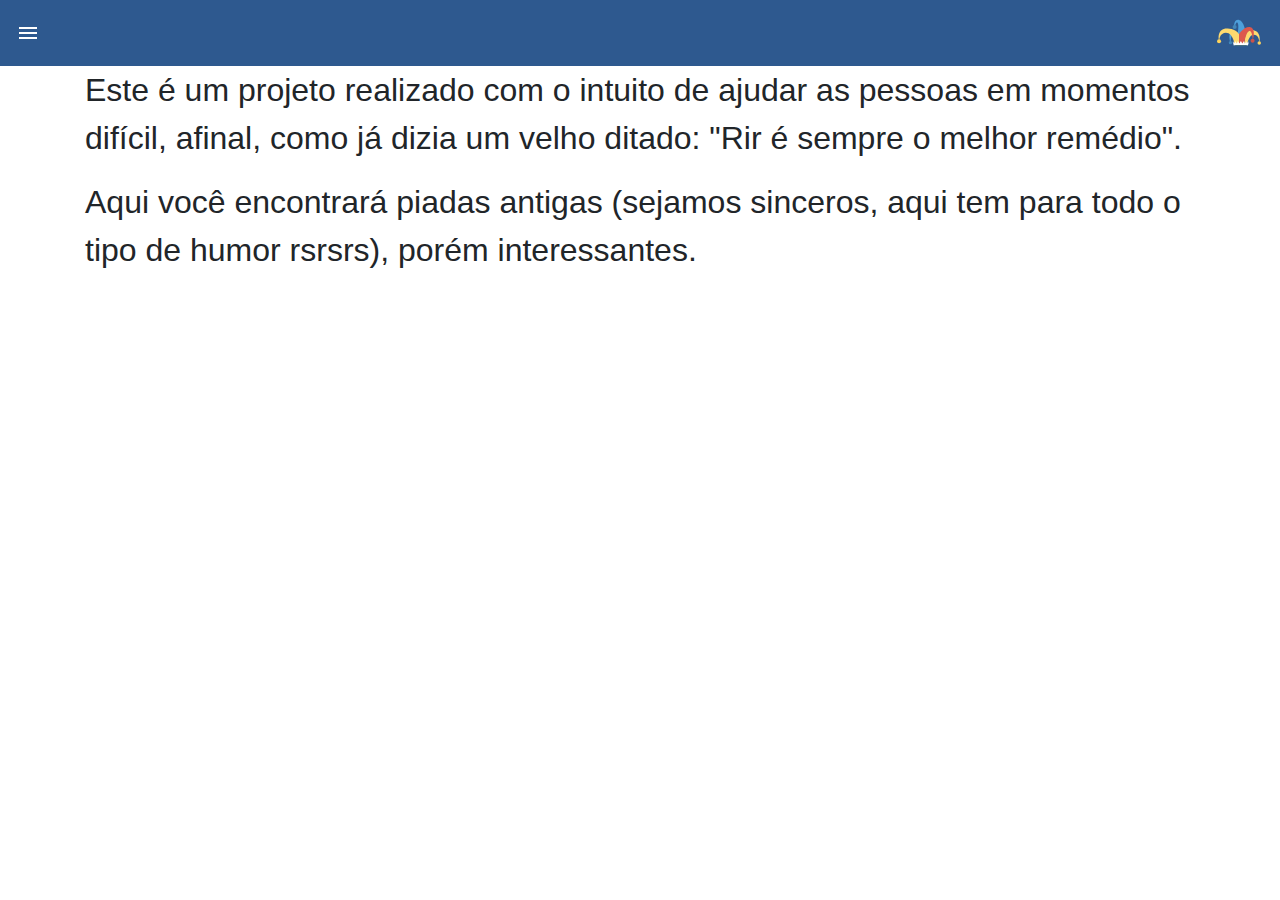
<file: html/sobre.html>
<!DOCTYPE html>
<html lang="pt-br">
<head>
    <meta charset="UTF-8">
    <meta name="viewport" content="width=device-width, initial-scale=1.0">
    <title>Sobre</title>
    <link rel="stylesheet" href="../css/normalize.css">
    <link rel="stylesheet" href="../css/bootstrap.min.css">
    <link rel="stylesheet" href="../css/side_menu.css">
    <link rel="stylesheet" href="../css/sobre.css">
    <link rel="stylesheet" href="../css/index.css">
</head>
<body>
    <div id="sideMenu" class="sideMenu">
        <div class="sideMenu-superior">
            <div id="close-side-menu" class="close">
                <svg width="24" height="24" viewBox="0 0 30 30" fill="white" xmlns="http://www.w3.org/2000/svg">
                    <path d="M3 27.1421L27.1421 3M26.8579 27.1421L4 3" stroke="white" stroke-width="5" stroke-linecap="round" stroke-linejoin="round"/>
                </svg>
            </div>
        </div>
        <!-- <div class="search input-search">
            <img class="search-icon" src="../static/search.svg" >
            <input class="input-field" type="text" placeholder="Buscar no SoPiadas">
        </div>   -->
        <div style="margin-left: 1rem; margin-right: 1rem;">
            <!-- <img src="static/logo-alternativa.svg" alt=""> -->
            <svg height="30" viewBox="0 0 256 51" fill="none" xmlns="http://www.w3.org/2000/svg">
                <path d="M13.808 45.584C20.2933 45.584 23.536 43.3653 23.536 38.928C23.536 37.5627 23.2373 36.4107 22.64 35.472C22.0853 34.4907 21.3173 33.6587 20.336 32.976C19.3547 32.2507 18.224 31.632 16.944 31.12C15.7067 30.608 14.384 30.096 12.976 29.584C11.3547 29.0293 9.81867 28.4107 8.368 27.728C6.91733 27.0027 5.65867 26.1707 4.592 25.232C3.52533 24.2507 2.672 23.0987 2.032 21.776C1.43467 20.4533 1.136 18.8533 1.136 16.976C1.136 13.0933 2.45867 10.064 5.104 7.888C7.74933 5.712 11.3973 4.624 16.048 4.624C18.736 4.624 21.168 4.92266 23.344 5.52C25.5627 6.07466 27.184 6.69333 28.208 7.376L26.224 12.432C25.328 11.8773 23.984 11.344 22.192 10.832C20.4427 10.2773 18.3947 10 16.048 10C14.8533 10 13.744 10.128 12.72 10.384C11.696 10.64 10.8 11.024 10.032 11.536C9.264 12.048 8.64533 12.7093 8.176 13.52C7.74933 14.288 7.536 15.2053 7.536 16.272C7.536 17.4667 7.77067 18.4693 8.24 19.28C8.70933 20.0907 9.37067 20.816 10.224 21.456C11.0773 22.0533 12.0587 22.608 13.168 23.12C14.32 23.632 15.5787 24.144 16.944 24.656C18.864 25.424 20.6133 26.192 22.192 26.96C23.8133 27.728 25.2 28.6453 26.352 29.712C27.5467 30.7787 28.464 32.0587 29.104 33.552C29.744 35.0027 30.064 36.7733 30.064 38.864C30.064 42.7467 28.6347 45.7333 25.776 47.824C22.96 49.9147 18.9707 50.96 13.808 50.96C12.0587 50.96 10.4373 50.832 8.944 50.576C7.49333 50.3627 6.192 50.1067 5.04 49.808C3.888 49.4667 2.88533 49.1253 2.032 48.784C1.22133 48.4 0.581333 48.08 0.112 47.824L1.968 42.704C2.94933 43.2587 4.44267 43.8773 6.448 44.56C8.45333 45.2427 10.9067 45.584 13.808 45.584ZM66.5585 33.36C66.5585 36.0053 66.1745 38.3947 65.4065 40.528C64.6385 42.6613 63.5505 44.496 62.1425 46.032C60.7772 47.568 59.1345 48.7627 57.2145 49.616C55.2945 50.4267 53.2038 50.832 50.9425 50.832C48.6812 50.832 46.5905 50.4267 44.6705 49.616C42.7505 48.7627 41.0865 47.568 39.6785 46.032C38.3132 44.496 37.2465 42.6613 36.4785 40.528C35.7105 38.3947 35.3265 36.0053 35.3265 33.36C35.3265 30.7573 35.7105 28.3893 36.4785 26.256C37.2465 24.08 38.3132 22.224 39.6785 20.688C41.0865 19.152 42.7505 17.9787 44.6705 17.168C46.5905 16.3147 48.6812 15.888 50.9425 15.888C53.2038 15.888 55.2945 16.3147 57.2145 17.168C59.1345 17.9787 60.7772 19.152 62.1425 20.688C63.5505 22.224 64.6385 24.08 65.4065 26.256C66.1745 28.3893 66.5585 30.7573 66.5585 33.36ZM60.3505 33.36C60.3505 29.6053 59.4972 26.64 57.7905 24.464C56.1265 22.2453 53.8438 21.136 50.9425 21.136C48.0412 21.136 45.7372 22.2453 44.0305 24.464C42.3665 26.64 41.5345 29.6053 41.5345 33.36C41.5345 37.1147 42.3665 40.1013 44.0305 42.32C45.7372 44.496 48.0412 45.584 50.9425 45.584C53.8438 45.584 56.1265 44.496 57.7905 42.32C59.4972 40.1013 60.3505 37.1147 60.3505 33.36ZM87.0925 5.2C93.3218 5.2 98.1005 6.39466 101.429 8.784C104.799 11.1307 106.485 14.6507 106.485 19.344C106.485 21.904 106.015 24.1013 105.076 25.936C104.181 27.728 102.858 29.2 101.109 30.352C99.4018 31.4613 97.3112 32.272 94.8365 32.784C92.3618 33.296 89.5672 33.552 86.4525 33.552H81.5245V50H75.3165V6.288C77.0658 5.86133 79.0072 5.584 81.1405 5.456C83.3165 5.28533 85.3005 5.2 87.0925 5.2ZM87.6045 10.64C84.9592 10.64 82.9325 10.704 81.5245 10.832V28.24H86.1965C88.3298 28.24 90.2498 28.112 91.9565 27.856C93.6632 27.5573 95.0925 27.088 96.2445 26.448C97.4392 25.7653 98.3565 24.848 98.9965 23.696C99.6365 22.544 99.9565 21.072 99.9565 19.28C99.9565 17.5733 99.6152 16.1653 98.9325 15.056C98.2925 13.9467 97.3965 13.072 96.2445 12.432C95.1352 11.7493 93.8338 11.28 92.3405 11.024C90.8472 10.768 89.2685 10.64 87.6045 10.64ZM119.822 50H113.87V16.72H119.822V50ZM116.814 10.704C115.747 10.704 114.83 10.3627 114.062 9.68C113.337 8.95466 112.974 7.99467 112.974 6.8C112.974 5.60533 113.337 4.66667 114.062 3.984C114.83 3.25866 115.747 2.896 116.814 2.896C117.881 2.896 118.777 3.25866 119.502 3.984C120.27 4.66667 120.654 5.60533 120.654 6.8C120.654 7.99467 120.27 8.95466 119.502 9.68C118.777 10.3627 117.881 10.704 116.814 10.704ZM141.322 45.712C142.73 45.712 143.967 45.6907 145.034 45.648C146.143 45.5627 147.06 45.4347 147.786 45.264V35.344C147.359 35.1307 146.655 34.96 145.674 34.832C144.735 34.6613 143.583 34.576 142.218 34.576C141.322 34.576 140.362 34.64 139.338 34.768C138.356 34.896 137.439 35.1733 136.586 35.6C135.775 35.984 135.092 36.5387 134.538 37.264C133.983 37.9467 133.706 38.864 133.706 40.016C133.706 42.1493 134.388 43.6427 135.754 44.496C137.119 45.3067 138.975 45.712 141.322 45.712ZM140.81 15.888C143.199 15.888 145.204 16.208 146.826 16.848C148.49 17.4453 149.812 18.32 150.794 19.472C151.818 20.5813 152.543 21.9253 152.97 23.504C153.396 25.04 153.61 26.7467 153.61 28.624V49.424C153.098 49.5093 152.372 49.6373 151.434 49.808C150.538 49.936 149.514 50.064 148.362 50.192C147.21 50.32 145.951 50.4267 144.586 50.512C143.263 50.64 141.94 50.704 140.618 50.704C138.74 50.704 137.012 50.512 135.434 50.128C133.855 49.744 132.49 49.1467 131.338 48.336C130.186 47.4827 129.29 46.3733 128.65 45.008C128.01 43.6427 127.69 42 127.69 40.08C127.69 38.2453 128.052 36.6667 128.778 35.344C129.546 34.0213 130.57 32.9547 131.85 32.144C133.13 31.3333 134.623 30.736 136.33 30.352C138.036 29.968 139.828 29.776 141.706 29.776C142.303 29.776 142.922 29.8187 143.562 29.904C144.202 29.9467 144.799 30.032 145.354 30.16C145.951 30.2453 146.463 30.3307 146.89 30.416C147.316 30.5013 147.615 30.5653 147.786 30.608V28.944C147.786 27.9627 147.679 27.0027 147.466 26.064C147.252 25.0827 146.868 24.2293 146.314 23.504C145.759 22.736 144.991 22.1387 144.01 21.712C143.071 21.2427 141.834 21.008 140.298 21.008C138.335 21.008 136.607 21.1573 135.114 21.456C133.663 21.712 132.575 21.9893 131.85 22.288L131.146 17.36C131.914 17.0187 133.194 16.6987 134.986 16.4C136.778 16.0587 138.719 15.888 140.81 15.888ZM184.999 23.76C184.274 23.1627 183.228 22.5867 181.863 22.032C180.498 21.4773 179.004 21.2 177.383 21.2C175.676 21.2 174.204 21.52 172.967 22.16C171.772 22.7573 170.791 23.6107 170.023 24.72C169.255 25.7867 168.7 27.0667 168.359 28.56C168.018 30.0533 167.847 31.6533 167.847 33.36C167.847 37.2427 168.807 40.2507 170.727 42.384C172.647 44.4747 175.207 45.52 178.407 45.52C180.028 45.52 181.372 45.456 182.439 45.328C183.548 45.1573 184.402 44.9867 184.999 44.816V23.76ZM184.999 1.36L190.951 0.335999V49.04C189.586 49.424 187.836 49.808 185.703 50.192C183.57 50.576 181.116 50.768 178.343 50.768C175.783 50.768 173.479 50.3627 171.431 49.552C169.383 48.7413 167.634 47.5893 166.183 46.096C164.732 44.6027 163.602 42.7893 162.791 40.656C162.023 38.48 161.639 36.048 161.639 33.36C161.639 30.8 161.959 28.4533 162.599 26.32C163.282 24.1867 164.263 22.352 165.543 20.816C166.823 19.28 168.38 18.0853 170.215 17.232C172.092 16.3787 174.226 15.952 176.615 15.952C178.535 15.952 180.22 16.208 181.671 16.72C183.164 17.232 184.274 17.7227 184.999 18.192V1.36ZM212.447 45.712C213.855 45.712 215.092 45.6907 216.159 45.648C217.268 45.5627 218.185 45.4347 218.911 45.264V35.344C218.484 35.1307 217.78 34.96 216.799 34.832C215.86 34.6613 214.708 34.576 213.343 34.576C212.447 34.576 211.487 34.64 210.463 34.768C209.481 34.896 208.564 35.1733 207.711 35.6C206.9 35.984 206.217 36.5387 205.663 37.264C205.108 37.9467 204.831 38.864 204.831 40.016C204.831 42.1493 205.513 43.6427 206.879 44.496C208.244 45.3067 210.1 45.712 212.447 45.712ZM211.935 15.888C214.324 15.888 216.329 16.208 217.951 16.848C219.615 17.4453 220.937 18.32 221.919 19.472C222.943 20.5813 223.668 21.9253 224.095 23.504C224.521 25.04 224.735 26.7467 224.735 28.624V49.424C224.223 49.5093 223.497 49.6373 222.559 49.808C221.663 49.936 220.639 50.064 219.487 50.192C218.335 50.32 217.076 50.4267 215.711 50.512C214.388 50.64 213.065 50.704 211.743 50.704C209.865 50.704 208.137 50.512 206.559 50.128C204.98 49.744 203.615 49.1467 202.463 48.336C201.311 47.4827 200.415 46.3733 199.775 45.008C199.135 43.6427 198.815 42 198.815 40.08C198.815 38.2453 199.177 36.6667 199.903 35.344C200.671 34.0213 201.695 32.9547 202.975 32.144C204.255 31.3333 205.748 30.736 207.455 30.352C209.161 29.968 210.953 29.776 212.831 29.776C213.428 29.776 214.047 29.8187 214.687 29.904C215.327 29.9467 215.924 30.032 216.479 30.16C217.076 30.2453 217.588 30.3307 218.015 30.416C218.441 30.5013 218.74 30.5653 218.911 30.608V28.944C218.911 27.9627 218.804 27.0027 218.591 26.064C218.377 25.0827 217.993 24.2293 217.439 23.504C216.884 22.736 216.116 22.1387 215.135 21.712C214.196 21.2427 212.959 21.008 211.423 21.008C209.46 21.008 207.732 21.1573 206.239 21.456C204.788 21.712 203.7 21.9893 202.975 22.288L202.271 17.36C203.039 17.0187 204.319 16.6987 206.111 16.4C207.903 16.0587 209.844 15.888 211.935 15.888ZM242.364 45.712C244.796 45.712 246.588 45.392 247.74 44.752C248.935 44.112 249.532 43.088 249.532 41.68C249.532 40.2293 248.956 39.0773 247.804 38.224C246.652 37.3707 244.753 36.4107 242.108 35.344C240.828 34.832 239.591 34.32 238.396 33.808C237.244 33.2533 236.241 32.6133 235.388 31.888C234.535 31.1627 233.852 30.288 233.34 29.264C232.828 28.24 232.572 26.9813 232.572 25.488C232.572 22.544 233.66 20.2187 235.836 18.512C238.012 16.7627 240.977 15.888 244.732 15.888C245.671 15.888 246.609 15.952 247.548 16.08C248.487 16.1653 249.361 16.2933 250.172 16.464C250.983 16.592 251.687 16.7413 252.284 16.912C252.924 17.0827 253.415 17.232 253.756 17.36L252.668 22.48C252.028 22.1387 251.025 21.7973 249.66 21.456C248.295 21.072 246.652 20.88 244.732 20.88C243.068 20.88 241.617 21.2213 240.38 21.904C239.143 22.544 238.524 23.568 238.524 24.976C238.524 25.7013 238.652 26.3413 238.908 26.896C239.207 27.4507 239.633 27.9627 240.188 28.432C240.785 28.8587 241.511 29.264 242.364 29.648C243.217 30.032 244.241 30.4373 245.436 30.864C247.015 31.4613 248.423 32.0587 249.66 32.656C250.897 33.2107 251.943 33.872 252.796 34.64C253.692 35.408 254.375 36.3467 254.844 37.456C255.313 38.5227 255.548 39.8453 255.548 41.424C255.548 44.496 254.396 46.8213 252.092 48.4C249.831 49.9787 246.588 50.768 242.364 50.768C239.42 50.768 237.116 50.512 235.452 50C233.788 49.5307 232.657 49.168 232.06 48.912L233.148 43.792C233.831 44.048 234.919 44.432 236.412 44.944C237.905 45.456 239.889 45.712 242.364 45.712Z" fill="white"/>
            </svg>
        </div>
        <hr style="background-color: white;">
        <div class="sideMenu-options">
            <a href="../index.html">
                <div>
                    <span>Home</span>
                </div>
            </a>
            <a href="categoria.html">
                <div>
                    <span>Categorias</span>
                </div>
            </a>
            <a href="favoritos.html">
                <div>
                    <spna>Favoritas</span>
                </div>
            </a>
            <a href="sobre.html">
                <div>
                    <span>Sobre</span>
                </div>
            </a>


        </div>
    </div>
    <div class="navbar">
        <div id="sanduiche">
            <svg width="24" height="24" viewBox="0 0 24 24" class="icon-menu" xmlns="http://www.w3.org/2000/svg">
                <g >
                <path d="M3 8V6H21V8H3ZM3 13H21V11H3V13ZM3 18H21V16H3V18Z"/>
                </g>
                </svg>
                              
        </div>
        <div class="logo">
            <img src="../static/logo.svg" >
        </div>
    </div>
    <div class="container-sobre container ">
        <p> Este é um projeto realizado com o intuito de ajudar as pessoas em momentos difícil, afinal, como
            já dizia um velho ditado: "Rir é sempre o melhor remédio".</p>
        <p>Aqui você encontrará piadas antigas (sejamos sinceros, aqui tem para todo o tipo de humor rsrsrs), porém interessantes.</p>
        
    </div>

</body>
<script src="../js/side_menu.js"></script>
</html>
</file>
<file: css/side_menu.css>
.sideMenu{
    display: none;
    position: fixed;
    font-family: Ubuntu, -apple-system, BlinkMacSystemFont, 'Segoe UI', Roboto, Oxygen, Ubuntu, Cantarell, 'Open Sans', 'Helvetica Neue', sans-serif ;
    background-color: #2E598F;
    color: white;
    font-size: 1.15em;
    width: 0%;
    height: 100%;
    z-index: 11;
    transition: width 0.5s;̣
}
.sideMenu a{
    color: white;
}
.sideMenu-superior{
    display: flex;
    align-content: space-around;
    justify-content: space-between;
    padding-bottom: 1rem;
    padding-top: 1rem;
}
.sideMenu .close{
    padding-left: 1rem;
}
.sideMenu .logo{
    padding-right: 1rem;
}
.sideMenu-options{
    display: flex;
    flex-direction: column;
    text-align: left;
    padding-left: 2rem;
    padding-right: 2rem;
    
}
.sideMenu-options div{
    border-bottom: 1px solid white;
    padding-bottom: 1rem;
    padding-top: 1rem;
}
.sideMenu .input-field{
    width: 100%;
    font-size: 0.8em;
    height: 2.4rem;
    padding-left: 2.3rem;
    outline: none;
    border:none;
    border-radius: 20px;
}
.sideMenu .input-search{
    display: flex;
    align-items: center;
    margin-left: 1rem ;
    width: 90%; 
    padding-top: 1rem;
    padding-bottom: 1rem;

}
.sideMenu .search-icon{
    position: fixed;
    width: 24px;
    height: 24px;
    margin-left: 0.3rem;
}
.navbar{
    background-color: #2E598F;
    position: sticky;
    top:0;
    z-index: 10;
}
.icon-menu{
    fill: #ffffff;
}
</file>
<file: css/sobre.css>
.container-sobre{
    font-size: 2em;
}
</file>
<file: css/index.css>
body{
    font-family: -apple-system, BlinkMacSystemFont, 'Segoe UI', Roboto, Oxygen, Ubuntu, Cantarell, 'Open Sans', 'Helvetica Neue', sans-serif;
    /* background-color: #cccccc; */
    margin-bottom: 10rem;
}
.card-text p{
    margin-bottom: 0.2rem;
}
.container-ler-mais{
    display: none;
}
.ler-mais{
    color: blue;
    font-size: 1.2em;
    font-weight: 600;
    width: 100%;
}
.card{
    border:none;
    margin-top: 1rem;
}
.card-title{
    font-size: 1rem;
    color: darkgoldenrod;
    font-weight: bolder;
}
.card-acoes{
    display: flex;
    flex-direction: row;
    /* justify-content: center; */
    justify-content: space-between;
    margin: 0rem 5rem;
}
</file>
